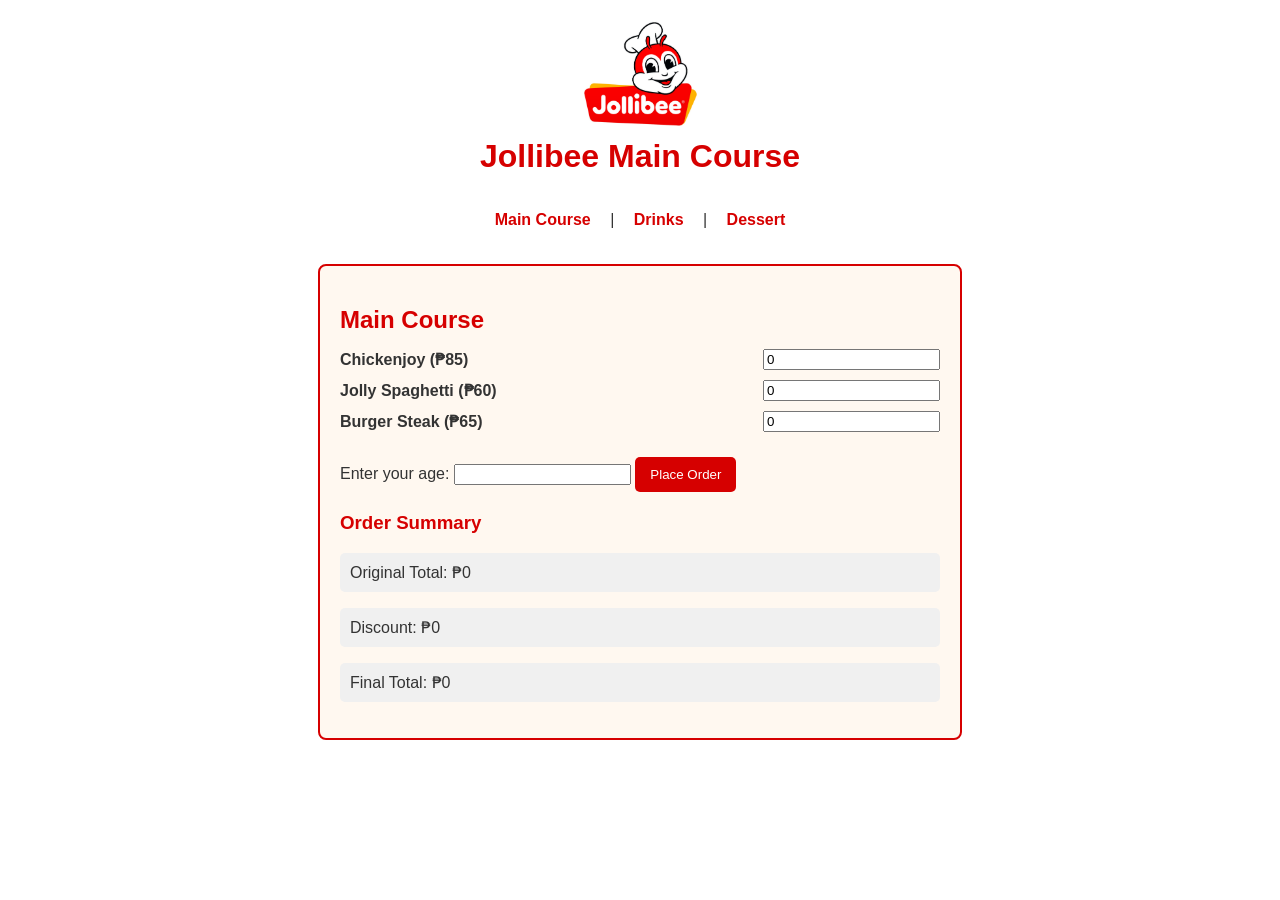
<file: index.html>
<!DOCTYPE html>
<html lang="en">
<head>
    <meta charset="UTF-8">
    <title>Jollibee - Main Course</title>
    <link rel="stylesheet" href="style.css">
</head>
<body>

<header>
    <!-- Logo and Title -->
    <img src="images/jollibee logo.jpg" alt="Jollibee Logo" width="120">
    <h1>Jollibee Main Course</h1>

    <!-- Navigation -->
    <nav>
        <a href="index.html">Main Course</a> |
        <a href="drinks.html">Drinks</a> |
        <a href="dessert.html">Dessert</a>
    </nav>
</header>

<section class="menu">
    <h2>Main Course</h2>

    <!-- Menu Items -->
    <div class="item">
        <span>Chickenjoy (₱85)</span>
        <input type="number" id="chickenQty" min="0" value="0">
    </div>

    <div class="item">
        <span>Jolly Spaghetti (₱60)</span>
        <input type="number" id="spaghettiQty" min="0" value="0">
    </div>

    <div class="item">
        <span>Burger Steak (₱65)</span>
        <input type="number" id="burgerQty" min="0" value="0">
    </div>

    <!-- Age Input -->
    <label for="age">Enter your age:</label>
    <input type="number" id="age" min="0">

    <!-- Button -->
    <button onclick="computeMainCourse()">Place Order</button>

    <!-- Results Section -->
    <h3>Order Summary</h3>
    <p>Original Total: ₱<span id="originalTotal">0</span></p>
    <p>Discount: ₱<span id="discount">0</span></p>
    <p>Final Total: ₱<span id="finalTotal">0</span></p>
</section>

<script src="script.js"></script>
</body>
</html>
</file>
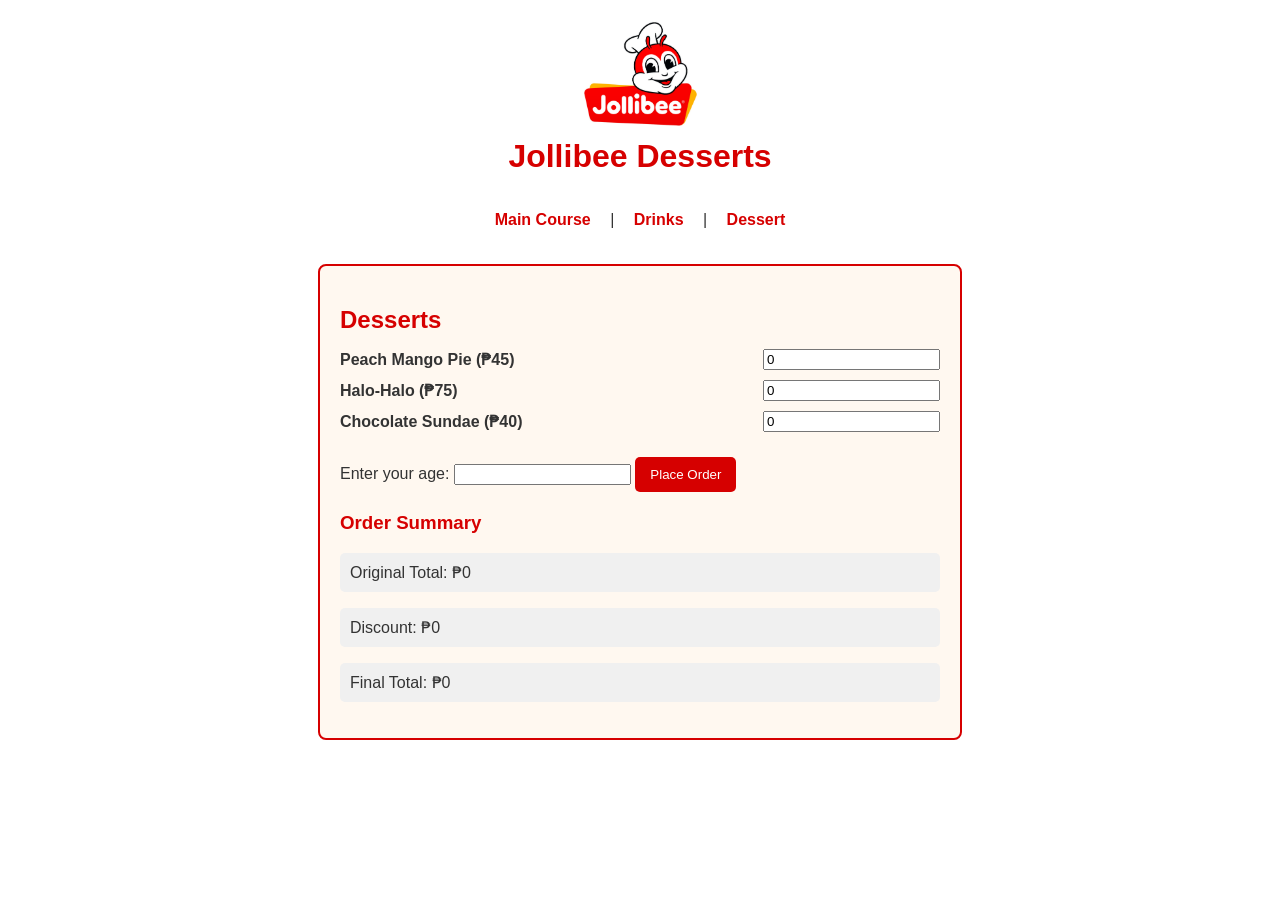
<file: dessert.html>
<!DOCTYPE html>
<html lang="en">
<head>
  <meta charset="UTF-8">
  <title>Jollibee - Desserts</title>
  <link rel="stylesheet" href="style.css">
</head>
<body>

  <header>

  <img src="images/jollibee logo.jpg" alt="Jollibee Logo" width="120">
  <h1>Jollibee Desserts</h1>

  <nav>
    <a href="index.html">Main Course</a> |
    <a href="drinks.html">Drinks</a> |
    <a href="dessert.html">Dessert</a>
  </nav>

  </header>

  <section class="menu">
    <h2>Desserts</h2>

    <div class="item">
      <span>Peach Mango Pie (₱45)</span>
      <input type="number" id="pieQty" min="0" value="0">
    </div>
    <div class="item">
      <span>Halo-Halo (₱75)</span>
      <input type="number" id="haloQty" min="0" value="0">
    </div>
    <div class="item">
      <span>Chocolate Sundae (₱40)</span>
      <input type="number" id="sundaeQty" min="0" value="0">
    </div>

    <label for="age">Enter your age:</label>
    <input type="number" id="age" min="0">

    <button onclick="computeDessert()">Place Order</button>

    <h3>Order Summary</h3>
    <p>Original Total: ₱<span id="originalTotal">0</span></p>
    <p>Discount: ₱<span id="discount">0</span></p>
    <p>Final Total: ₱<span id="finalTotal">0</span></p>
  </section>

  <script src="script.js"></script>
</body>
</html>
</file>
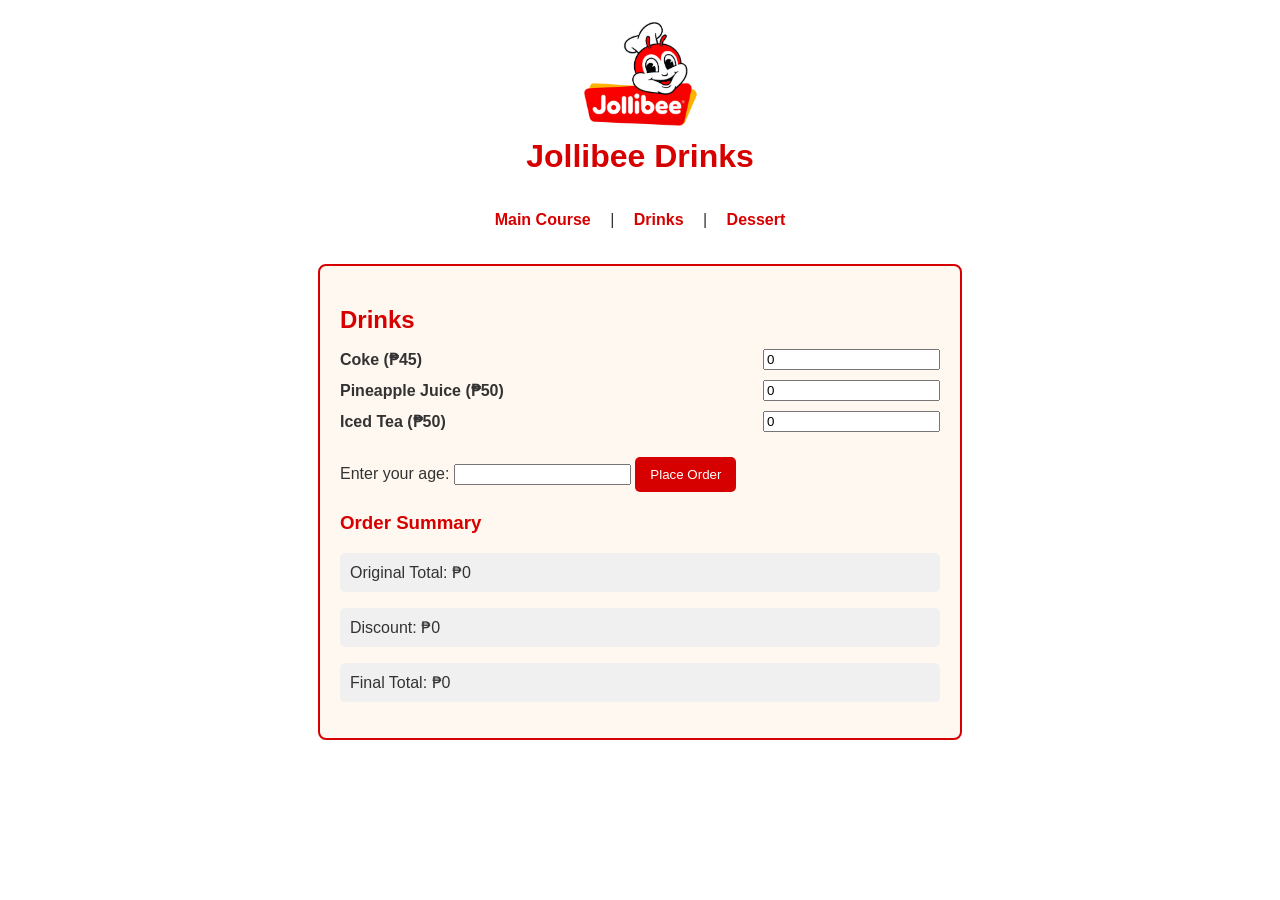
<file: drinks.html>
<!DOCTYPE html>
<html lang="en">
<head>
  <meta charset="UTF-8">
  <title>Jollibee - Drinks</title>
  <link rel="stylesheet" href="style.css">
</head>
<body>

  <header> 

  <img src="images/jollibee logo.jpg" alt="Jollibee Logo" width="120">
  <h1>Jollibee Drinks</h1>

  <nav>
    <a href="index.html">Main Course</a> |
    <a href="drinks.html">Drinks</a> |
    <a href="dessert.html">Dessert</a>
  </nav>

  </header> 

  <section class="menu">
    <h2>Drinks</h2>

    <div class="item">
      <span>Coke (₱45)</span> 
      <input type="number" id="cokeQty" min="0" value="0">
    </div>
    <div class="item">
      <span>Pineapple Juice (₱50)</span>
      <input type="number" id="juiceQty" min="0" value="0">
    </div>
    <div class="item">
      <span>Iced Tea (₱50)</span>
      <input type="number" id="teaQty" min="0" value="0">
    </div>

    <label for="age">Enter your age:</label>
    <input type="number" id="age" min="0">

    <button onclick="computeDrinks()">Place Order</button>

    <h3>Order Summary</h3>
    <p>Original Total: ₱<span id="originalTotal">0</span></p>
    <p>Discount: ₱<span id="discount">0</span></p>
    <p>Final Total: ₱<span id="finalTotal">0</span></p>
  </section>

  <script src="script.js"></script>
</body>
</html>
</file>
<file: style.css>
/* General Page Styling */
body {
  font-family: Arial, sans-serif;
  margin: 20px;
  background-color: #ffffff; /* clean white background */
  color: #333;
}

header {
  display: flex;
  flex-direction: column; /* stack logo and nav vertically */
  align-items: center;    /* center horizontally */
  margin-bottom: 20px;
}


/* Header and Logo */
header {
  text-align: center;
  margin-bottom: 20px;
}

header img {
  display: block;
  margin: 0 auto;
}

h1 {
  color: #d60000; /* Jollibee red */
  font-size: 2em;
  margin-top: 10px;
}

/* Navigation Bar */
nav {
  margin: 15px 0;
}

nav a {
  margin: 0 15px;
  text-decoration: none;
  color: #d60000;
  font-weight: bold;
}

nav a:hover {
  color: #ff6600; /* playful orange hover */
}

/* Menu Section */
.menu {
  max-width: 600px;
  margin: 0 auto;
  padding: 20px;
  border: 2px solid #d60000;
  border-radius: 8px;
  background-color: #fff8f0; /* light cream background */
}

.menu h2 {
  color: #d60000;
  margin-bottom: 15px;
}

/* Menu Items */
.item {
  margin: 10px 0;
  display: flex;
  justify-content: space-between;
  align-items: center;
}

.item span {
  font-weight: bold;
}

/* Buttons */
button {
  margin-top: 15px;
  padding: 10px 15px;
  background-color: #d60000;
  color: white;
  border: none;
  border-radius: 5px;
  cursor: pointer;
}

button:hover {
  background-color: #a00000;
}

/* Results Section */
h3 {
  margin-top: 20px;
  color: #d60000;
}

#results, p {
  background: #f0f0f0;
  padding: 10px;
  border-radius: 5px;
  margin-top: 10px;
}
</file>
